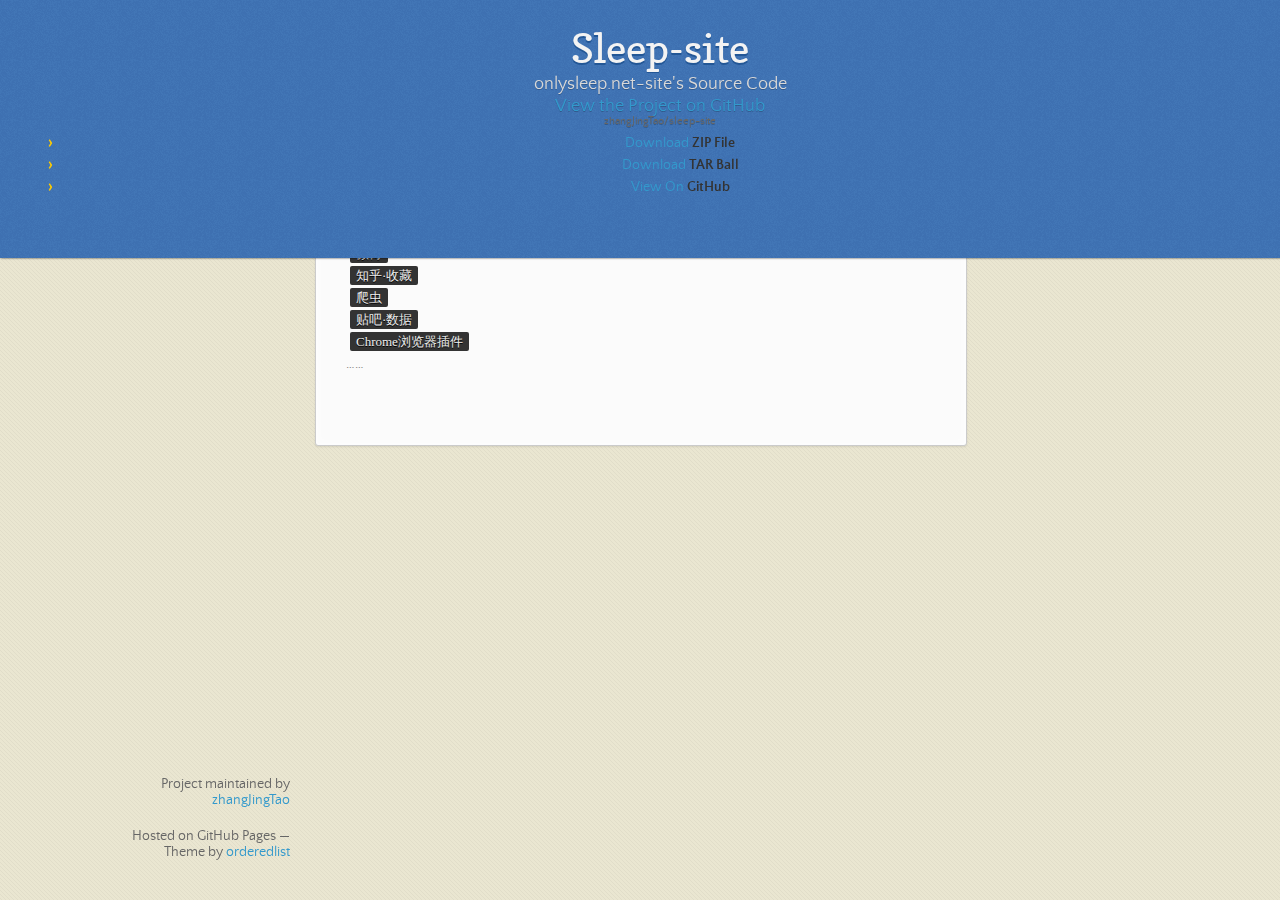
<file: index.html>
<!doctype html>
<html>
  <head>
    <meta charset="utf-8">
    <meta http-equiv="X-UA-Compatible" content="chrome=1">
    <title>Sleep-site by zhangJingTao</title>

    <link rel="stylesheet" href="stylesheets/styles.css">
    <link rel="stylesheet" href="stylesheets/github-dark.css">
    <script src="javascripts/scale.fix.js"></script>
    <meta name="viewport" content="width=device-width, initial-scale=1, user-scalable=no">

    <!--[if lt IE 9]>
    <script src="//html5shiv.googlecode.com/svn/trunk/html5.js"></script>
    <![endif]-->
  </head>
  <body>
    <div class="wrapper">
      <header>
        <h1>Sleep-site</h1>
        <p>onlysleep.net-site&#39;s Source Code</p>
        <p class="view"><a href="https://github.com/zhangJingTao/sleep-site">View the Project on GitHub <small>zhangJingTao/sleep-site</small></a></p>
        <ul>
          <li><a href="https://github.com/zhangJingTao/sleep-site/zipball/master">Download <strong>ZIP File</strong></a></li>
          <li><a href="https://github.com/zhangJingTao/sleep-site/tarball/master">Download <strong>TAR Ball</strong></a></li>
          <li><a href="https://github.com/zhangJingTao/sleep-site">View On <strong>GitHub</strong></a></li>
        </ul>
      </header>
      <section>
        <p><a href="http://onlysleep.net" target="_blank">OnlySleep.net网站</a>的源码，功能包括以下：<br>
<code>微博</code><br><code>知乎·收藏</code><br><code>爬虫</code><br><code>贴吧·数据</code><br><code>Chrome浏览器插件</code><br>
……</p>
      </section>
    </div>
    <footer>
      <p>Project maintained by <a href="https://github.com/zhangJingTao">zhangJingTao</a></p>
      <p>Hosted on GitHub Pages &mdash; Theme by <a href="https://github.com/orderedlist">orderedlist</a></p>
    </footer>
    <!--[if !IE]><script>fixScale(document);</script><![endif]-->
    
  </body>
</html>
</file>
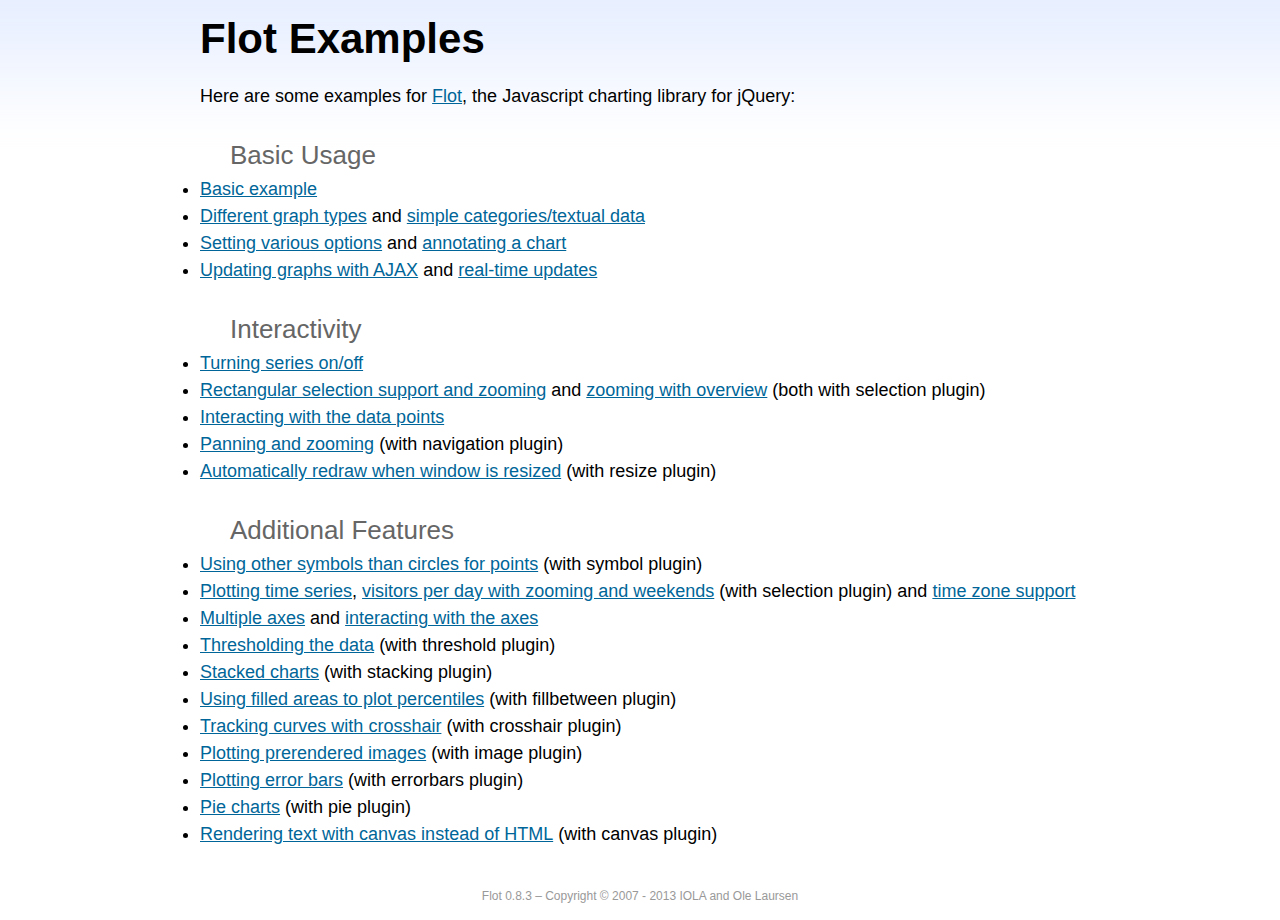
<file: web-app/admin/bower_components/flot/examples/index.html>
<!DOCTYPE html PUBLIC "-//W3C//DTD HTML 4.01//EN" "http://www.w3.org/TR/html4/strict.dtd">
<html>
<head>
	<meta http-equiv="Content-Type" content="text/html; charset=utf-8">
	<title>Flot Examples</title>
	<link href="examples.css" rel="stylesheet" type="text/css">
	<style>

	h3 {
		margin-top: 30px;
		margin-bottom: 5px;
	}

	</style>
	<script language="javascript" type="text/javascript" src="../jquery.js"></script>
	<script language="javascript" type="text/javascript" src="../jquery.flot.js"></script>
	<script type="text/javascript">

	$(function() {

		// Add the Flot version string to the footer

		$("#footer").prepend("Flot " + $.plot.version + " &ndash; ");
	});

	</script>
</head>
<body>

	<div id="header">
		<h2>Flot Examples</h2>
	</div>

	<div id="content">

		<p>Here are some examples for <a href="http://www.flotcharts.org">Flot</a>, the Javascript charting library for jQuery:</p>

		<h3>Basic Usage</h3>

		<ul>
			<li><a href="basic-usage/index.html">Basic example</a></li>
			<li><a href="series-types/index.html">Different graph types</a> and <a href="categories/index.html">simple categories/textual data</a></li>
			<li><a href="basic-options/index.html">Setting various options</a> and <a href="annotating/index.html">annotating a chart</a></li>
			<li><a href="ajax/index.html">Updating graphs with AJAX</a> and <a href="realtime/index.html">real-time updates</a></li>
		</ul>

		<h3>Interactivity</h3>

		<ul>
			<li><a href="series-toggle/index.html">Turning series on/off</a></li>
			<li><a href="selection/index.html">Rectangular selection support and zooming</a> and <a href="zooming/index.html">zooming with overview</a> (both with selection plugin)</li>
			<li><a href="interacting/index.html">Interacting with the data points</a></li>
			<li><a href="navigate/index.html">Panning and zooming</a> (with navigation plugin)</li>
			<li><a href="resize/index.html">Automatically redraw when window is resized</a> (with resize plugin)</li>
		</ul>

		<h3>Additional Features</h3>

		<ul>
			<li><a href="symbols/index.html">Using other symbols than circles for points</a> (with symbol plugin)</li>
			<li><a href="axes-time/index.html">Plotting time series</a>, <a href="visitors/index.html">visitors per day with zooming and weekends</a> (with selection plugin) and <a href="axes-time-zones/index.html">time zone support</a></li>
			<li><a href="axes-multiple/index.html">Multiple axes</a> and <a href="axes-interacting/index.html">interacting with the axes</a></li>
			<li><a href="threshold/index.html">Thresholding the data</a> (with threshold plugin)</li>
			<li><a href="stacking/index.html">Stacked charts</a> (with stacking plugin)</li>
			<li><a href="percentiles/index.html">Using filled areas to plot percentiles</a> (with fillbetween plugin)</li>
			<li><a href="tracking/index.html">Tracking curves with crosshair</a> (with crosshair plugin)</li>
			<li><a href="image/index.html">Plotting prerendered images</a> (with image plugin)</li>
			<li><a href="series-errorbars/index.html">Plotting error bars</a> (with errorbars plugin)</li>
			<li><a href="series-pie/index.html">Pie charts</a> (with pie plugin)</li>
			<li><a href="canvas/index.html">Rendering text with canvas instead of HTML</a> (with canvas plugin)</li>
		</ul>

	</div>

	<div id="footer">
		Copyright &copy; 2007 - 2013 IOLA and Ole Laursen
	</div>

</body>
</html>
</file>
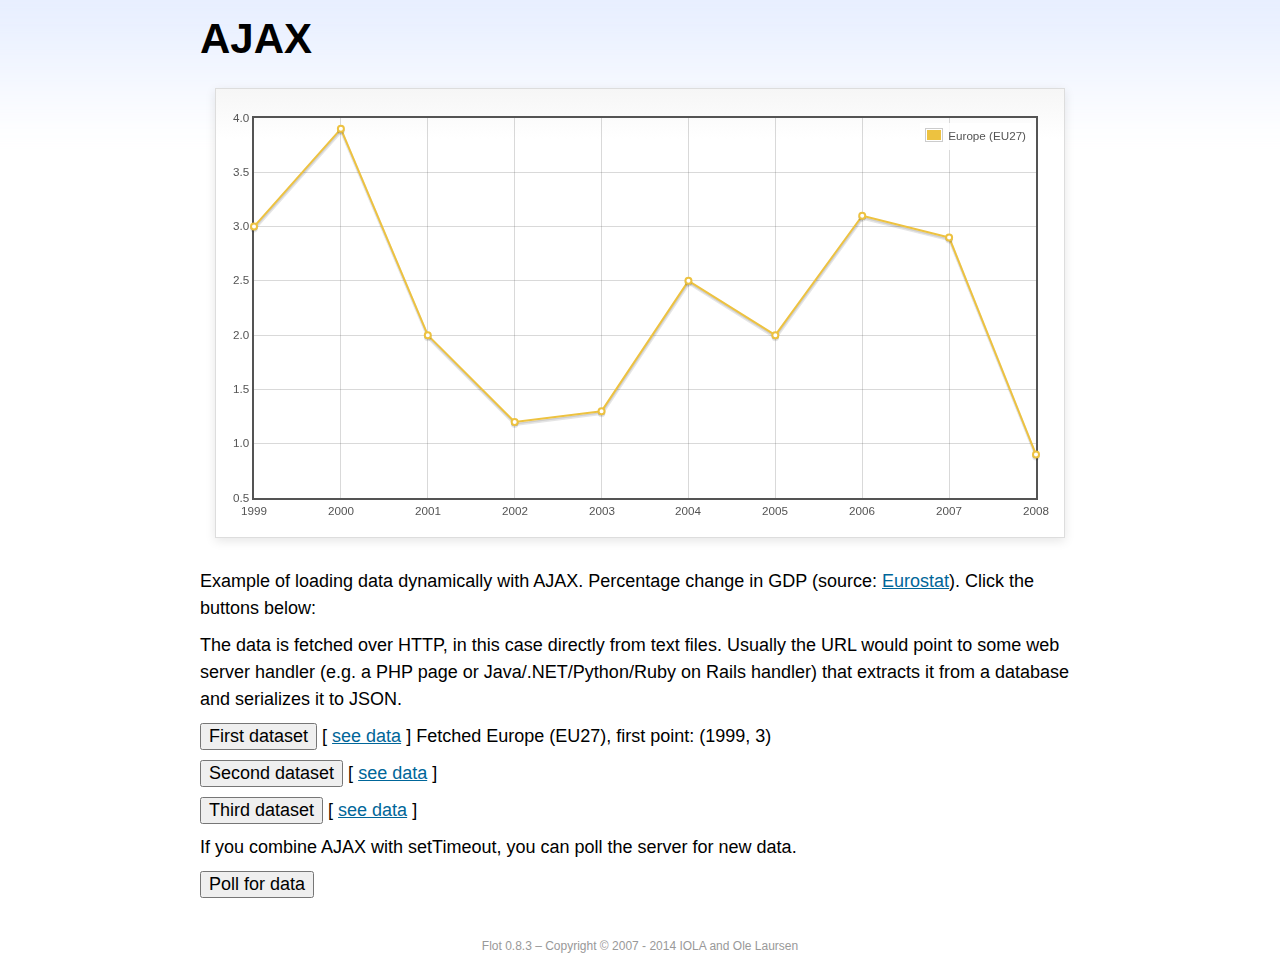
<file: web-app/admin/bower_components/flot/examples/ajax/index.html>
<!DOCTYPE html PUBLIC "-//W3C//DTD HTML 4.01//EN" "http://www.w3.org/TR/html4/strict.dtd">
<html>
<head>
	<meta http-equiv="Content-Type" content="text/html; charset=utf-8">
	<title>Flot Examples: AJAX</title>
	<link href="../examples.css" rel="stylesheet" type="text/css">
	<!--[if lte IE 8]><script language="javascript" type="text/javascript" src="../../excanvas.min.js"></script><![endif]-->
	<script language="javascript" type="text/javascript" src="../../jquery.js"></script>
	<script language="javascript" type="text/javascript" src="../../jquery.flot.js"></script>
	<script type="text/javascript">

	$(function() {

		var options = {
			lines: {
				show: true
			},
			points: {
				show: true
			},
			xaxis: {
				tickDecimals: 0,
				tickSize: 1
			}
		};

		var data = [];

		$.plot("#placeholder", data, options);

		// Fetch one series, adding to what we already have

		var alreadyFetched = {};

		$("button.fetchSeries").click(function () {

			var button = $(this);

			// Find the URL in the link right next to us, then fetch the data

			var dataurl = button.siblings("a").attr("href");

			function onDataReceived(series) {

				// Extract the first coordinate pair; jQuery has parsed it, so
				// the data is now just an ordinary JavaScript object

				var firstcoordinate = "(" + series.data[0][0] + ", " + series.data[0][1] + ")";
				button.siblings("span").text("Fetched " + series.label + ", first point: " + firstcoordinate);

				// Push the new data onto our existing data array

				if (!alreadyFetched[series.label]) {
					alreadyFetched[series.label] = true;
					data.push(series);
				}

				$.plot("#placeholder", data, options);
			}

			$.ajax({
				url: dataurl,
				type: "GET",
				dataType: "json",
				success: onDataReceived
			});
		});

		// Initiate a recurring data update

		$("button.dataUpdate").click(function () {

			data = [];
			alreadyFetched = {};

			$.plot("#placeholder", data, options);

			var iteration = 0;

			function fetchData() {

				++iteration;

				function onDataReceived(series) {

					// Load all the data in one pass; if we only got partial
					// data we could merge it with what we already have.

					data = [ series ];
					$.plot("#placeholder", data, options);
				}

				// Normally we call the same URL - a script connected to a
				// database - but in this case we only have static example
				// files, so we need to modify the URL.

				$.ajax({
					url: "data-eu-gdp-growth-" + iteration + ".json",
					type: "GET",
					dataType: "json",
					success: onDataReceived
				});

				if (iteration < 5) {
					setTimeout(fetchData, 1000);
				} else {
					data = [];
					alreadyFetched = {};
				}
			}

			setTimeout(fetchData, 1000);
		});

		// Load the first series by default, so we don't have an empty plot

		$("button.fetchSeries:first").click();

		// Add the Flot version string to the footer

		$("#footer").prepend("Flot " + $.plot.version + " &ndash; ");
	});

	</script>
</head>
<body>

	<div id="header">
		<h2>AJAX</h2>
	</div>

	<div id="content">

		<div class="demo-container">
			<div id="placeholder" class="demo-placeholder"></div>
		</div>

		<p>Example of loading data dynamically with AJAX. Percentage change in GDP (source: <a href="http://epp.eurostat.ec.europa.eu/tgm/table.do?tab=table&init=1&plugin=1&language=en&pcode=tsieb020">Eurostat</a>). Click the buttons below:</p>

		<p>The data is fetched over HTTP, in this case directly from text files. Usually the URL would point to some web server handler (e.g. a PHP page or Java/.NET/Python/Ruby on Rails handler) that extracts it from a database and serializes it to JSON.</p>

		<p>
			<button class="fetchSeries">First dataset</button>
			[ <a href="data-eu-gdp-growth.json">see data</a> ]
			<span></span>
		</p>

		<p>
			<button class="fetchSeries">Second dataset</button>
			[ <a href="data-japan-gdp-growth.json">see data</a> ]
			<span></span>
		</p>

		<p>
			<button class="fetchSeries">Third dataset</button>
			[ <a href="data-usa-gdp-growth.json">see data</a> ]
			<span></span>
		</p>

		<p>If you combine AJAX with setTimeout, you can poll the server for new data.</p>

		<p>
			<button class="dataUpdate">Poll for data</button>
		</p>

	</div>

	<div id="footer">
		Copyright &copy; 2007 - 2014 IOLA and Ole Laursen
	</div>

</body>
</html>
</file>
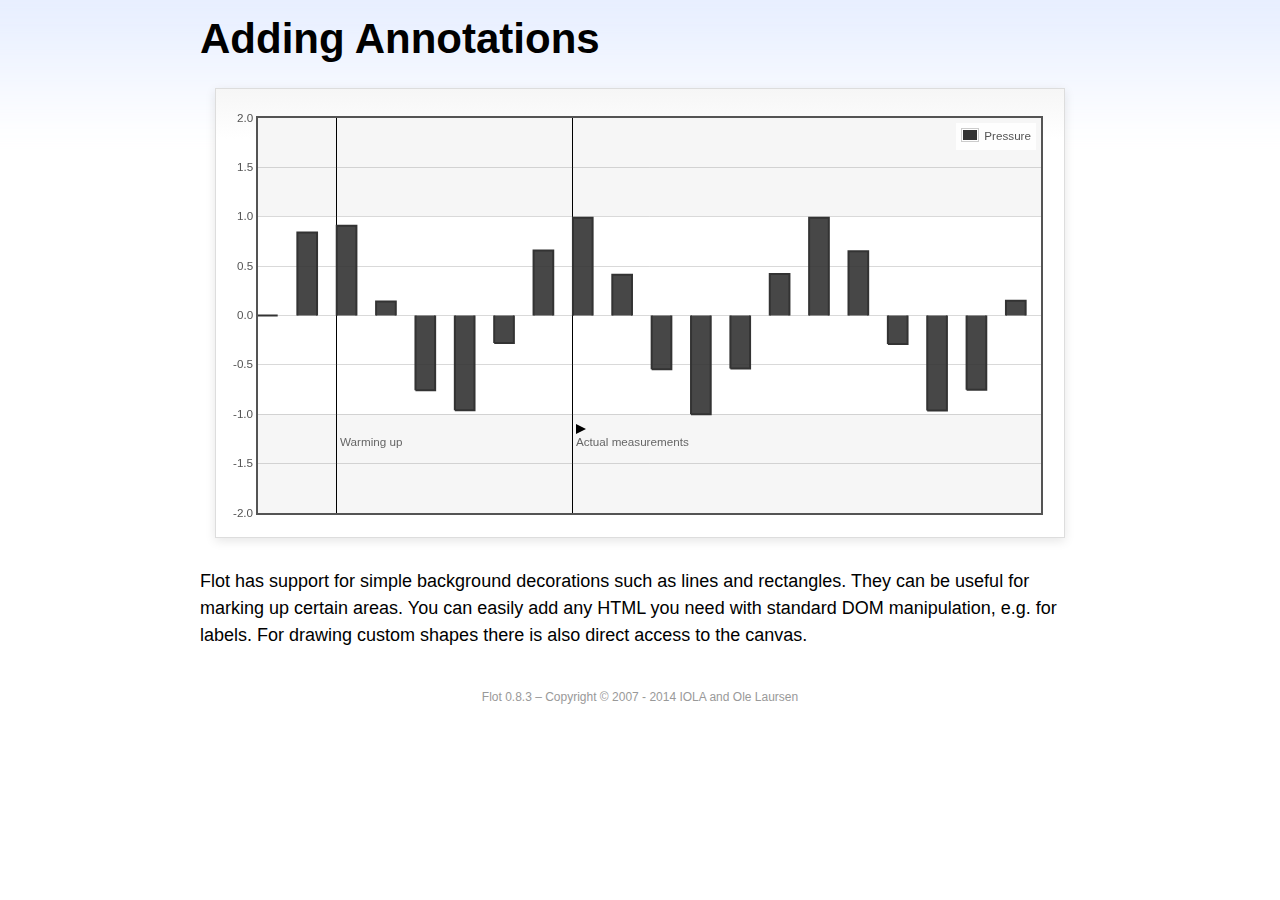
<file: web-app/admin/bower_components/flot/examples/annotating/index.html>
<!DOCTYPE html PUBLIC "-//W3C//DTD HTML 4.01//EN" "http://www.w3.org/TR/html4/strict.dtd">
<html>
<head>
	<meta http-equiv="Content-Type" content="text/html; charset=utf-8">
	<title>Flot Examples: Adding Annotations</title>
	<link href="../examples.css" rel="stylesheet" type="text/css">
	<!--[if lte IE 8]><script language="javascript" type="text/javascript" src="../../excanvas.min.js"></script><![endif]-->
	<script language="javascript" type="text/javascript" src="../../jquery.js"></script>
	<script language="javascript" type="text/javascript" src="../../jquery.flot.js"></script>
	<script type="text/javascript">

	$(function() {

		var d1 = [];
		for (var i = 0; i < 20; ++i) {
			d1.push([i, Math.sin(i)]);
		}

		var data = [{ data: d1, label: "Pressure", color: "#333" }];

		var markings = [
			{ color: "#f6f6f6", yaxis: { from: 1 } },
			{ color: "#f6f6f6", yaxis: { to: -1 } },
			{ color: "#000", lineWidth: 1, xaxis: { from: 2, to: 2 } },
			{ color: "#000", lineWidth: 1, xaxis: { from: 8, to: 8 } }
		];

		var placeholder = $("#placeholder");

		var plot = $.plot(placeholder, data, {
			bars: { show: true, barWidth: 0.5, fill: 0.9 },
			xaxis: { ticks: [], autoscaleMargin: 0.02 },
			yaxis: { min: -2, max: 2 },
			grid: { markings: markings }
		});

		var o = plot.pointOffset({ x: 2, y: -1.2});

		// Append it to the placeholder that Flot already uses for positioning

		placeholder.append("<div style='position:absolute;left:" + (o.left + 4) + "px;top:" + o.top + "px;color:#666;font-size:smaller'>Warming up</div>");

		o = plot.pointOffset({ x: 8, y: -1.2});
		placeholder.append("<div style='position:absolute;left:" + (o.left + 4) + "px;top:" + o.top + "px;color:#666;font-size:smaller'>Actual measurements</div>");

		// Draw a little arrow on top of the last label to demonstrate canvas
		// drawing

		var ctx = plot.getCanvas().getContext("2d");
		ctx.beginPath();
		o.left += 4;
		ctx.moveTo(o.left, o.top);
		ctx.lineTo(o.left, o.top - 10);
		ctx.lineTo(o.left + 10, o.top - 5);
		ctx.lineTo(o.left, o.top);
		ctx.fillStyle = "#000";
		ctx.fill();

		// Add the Flot version string to the footer

		$("#footer").prepend("Flot " + $.plot.version + " &ndash; ");
	});

	</script>
</head>
<body>

	<div id="header">
		<h2>Adding Annotations</h2>
	</div>

	<div id="content">

		<div class="demo-container">
			<div id="placeholder" class="demo-placeholder"></div>
		</div>

		<p>Flot has support for simple background decorations such as lines and rectangles. They can be useful for marking up certain areas. You can easily add any HTML you need with standard DOM manipulation, e.g. for labels. For drawing custom shapes there is also direct access to the canvas.</p>

	</div>

	<div id="footer">
		Copyright &copy; 2007 - 2014 IOLA and Ole Laursen
	</div>

</body>
</html>
</file>
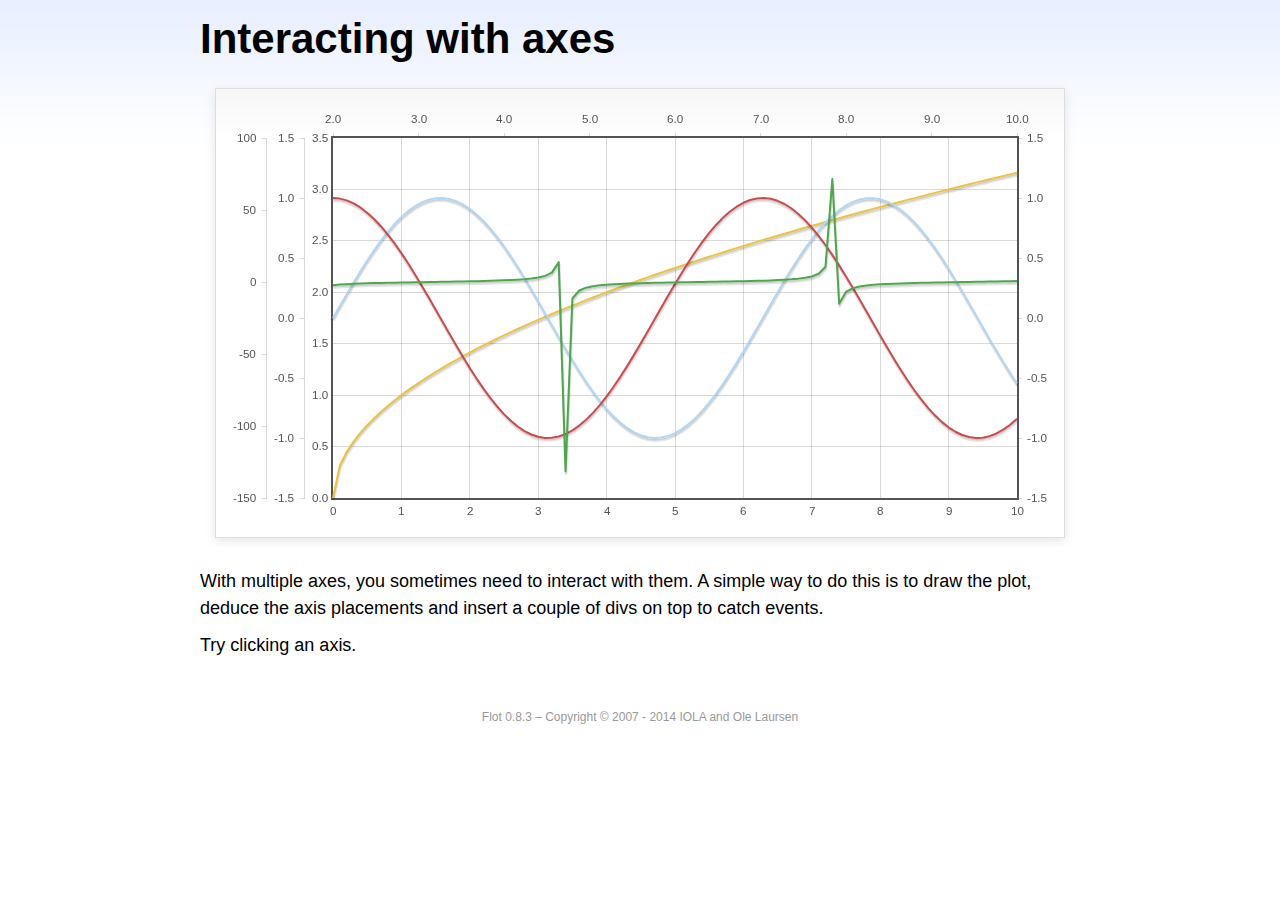
<file: web-app/admin/bower_components/flot/examples/axes-interacting/index.html>
<!DOCTYPE html PUBLIC "-//W3C//DTD HTML 4.01//EN" "http://www.w3.org/TR/html4/strict.dtd">
<html>
<head>
	<meta http-equiv="Content-Type" content="text/html; charset=utf-8">
	<title>Flot Examples: Interacting with axes</title>
	<link href="../examples.css" rel="stylesheet" type="text/css">
	<!--[if lte IE 8]><script language="javascript" type="text/javascript" src="../../excanvas.min.js"></script><![endif]-->
	<script language="javascript" type="text/javascript" src="../../jquery.js"></script>
	<script language="javascript" type="text/javascript" src="../../jquery.flot.js"></script>
	<script type="text/javascript">

	$(function() {

		function generate(start, end, fn) {
			var res = [];
			for (var i = 0; i <= 100; ++i) {
				var x = start + i / 100 * (end - start);
				res.push([x, fn(x)]);
			}
			return res;
		}

		var data = [
			{ data: generate(0, 10, function (x) { return Math.sqrt(x);}), xaxis: 1, yaxis:1 },
			{ data: generate(0, 10, function (x) { return Math.sin(x);}), xaxis: 1, yaxis:2 },
			{ data: generate(0, 10, function (x) { return Math.cos(x);}), xaxis: 1, yaxis:3 },
			{ data: generate(2, 10, function (x) { return Math.tan(x);}), xaxis: 2, yaxis: 4 }
		];

		var plot = $.plot("#placeholder", data, {
			xaxes: [
				{ position: 'bottom' },
				{ position: 'top'}
			],
			yaxes: [
				{ position: 'left' },
				{ position: 'left' },
				{ position: 'right' },
				{ position: 'left' }
			]
		});

		// Create a div for each axis

		$.each(plot.getAxes(), function (i, axis) {
			if (!axis.show)
				return;

			var box = axis.box;

			$("<div class='axisTarget' style='position:absolute; left:" + box.left + "px; top:" + box.top + "px; width:" + box.width +  "px; height:" + box.height + "px'></div>")
				.data("axis.direction", axis.direction)
				.data("axis.n", axis.n)
				.css({ backgroundColor: "#f00", opacity: 0, cursor: "pointer" })
				.appendTo(plot.getPlaceholder())
				.hover(
					function () { $(this).css({ opacity: 0.10 }) },
					function () { $(this).css({ opacity: 0 }) }
				)
				.click(function () {
					$("#click").text("You clicked the " + axis.direction + axis.n + "axis!")
				});
		});

		// Add the Flot version string to the footer

		$("#footer").prepend("Flot " + $.plot.version + " &ndash; ");
	});

	</script>
</head>
<body>

	<div id="header">
		<h2>Interacting with axes</h2>
	</div>

	<div id="content">

		<div class="demo-container">
			<div id="placeholder" class="demo-placeholder"></div>
		</div>

		<p>With multiple axes, you sometimes need to interact with them. A simple way to do this is to draw the plot, deduce the axis placements and insert a couple of divs on top to catch events.</p>

		<p>Try clicking an axis.</p>

		<p id="click"></p>

	</div>

	<div id="footer">
		Copyright &copy; 2007 - 2014 IOLA and Ole Laursen
	</div>

</body>
</html>
</file>
<file: stylesheets/styles.css>
/*
Leap Day for GitHub Pages
by Matt Graham
*/
@font-face {
  font-family: 'Quattrocento Sans';
  src: url("../fonts/quattrocentosans-bold-webfont.eot");
  src: url("../fonts/quattrocentosans-bold-webfont.eot?#iefix") format("embedded-opentype"), url("../fonts/quattrocentosans-bold-webfont.woff") format("woff"), url("../fonts/quattrocentosans-bold-webfont.ttf") format("truetype"), url("../fonts/quattrocentosans-bold-webfont.svg#QuattrocentoSansBold") format("svg");
  font-weight: bold;
  font-style: normal;
}

@font-face {
  font-family: 'Quattrocento Sans';
  src: url("../fonts/quattrocentosans-bolditalic-webfont.eot");
  src: url("../fonts/quattrocentosans-bolditalic-webfont.eot?#iefix") format("embedded-opentype"), url("../fonts/quattrocentosans-bolditalic-webfont.woff") format("woff"), url("../fonts/quattrocentosans-bolditalic-webfont.ttf") format("truetype"), url("../fonts/quattrocentosans-bolditalic-webfont.svg#QuattrocentoSansBoldItalic") format("svg");
  font-weight: bold;
  font-style: italic;
}

@font-face {
  font-family: 'Quattrocento Sans';
  src: url("../fonts/quattrocentosans-italic-webfont.eot");
  src: url("../fonts/quattrocentosans-italic-webfont.eot?#iefix") format("embedded-opentype"), url("../fonts/quattrocentosans-italic-webfont.woff") format("woff"), url("../fonts/quattrocentosans-italic-webfont.ttf") format("truetype"), url("../fonts/quattrocentosans-italic-webfont.svg#QuattrocentoSansItalic") format("svg");
  font-weight: normal;
  font-style: italic;
}

@font-face {
  font-family: 'Quattrocento Sans';
  src: url("../fonts/quattrocentosans-regular-webfont.eot");
  src: url("../fonts/quattrocentosans-regular-webfont.eot?#iefix") format("embedded-opentype"), url("../fonts/quattrocentosans-regular-webfont.woff") format("woff"), url("../fonts/quattrocentosans-regular-webfont.ttf") format("truetype"), url("../fonts/quattrocentosans-regular-webfont.svg#QuattrocentoSansRegular") format("svg");
  font-weight: normal;
  font-style: normal;
}

@font-face {
  font-family: 'Copse';
  src: url("../fonts/copse-regular-webfont.eot");
  src: url("../fonts/copse-regular-webfont.eot?#iefix") format("embedded-opentype"), url("../fonts/copse-regular-webfont.woff") format("woff"), url("../fonts/copse-regular-webfont.ttf") format("truetype"), url("../fonts/copse-regular-webfont.svg#CopseRegular") format("svg");
  font-weight: normal;
  font-style: normal;
}

/* normalize.css 2012-02-07T12:37 UTC - https://github.com/necolas/normalize.css */
/* =============================================================================
   HTML5 display definitions
   ========================================================================== */
/*
 * Corrects block display not defined in IE6/7/8/9 & FF3
 */
article,
aside,
details,
figcaption,
figure,
footer,
header,
hgroup,
nav,
section,
summary {
  display: block;
}

/*
 * Corrects inline-block display not defined in IE6/7/8/9 & FF3
 */
audio,
canvas,
video {
  display: inline-block;
  *display: inline;
  *zoom: 1;
}

/*
 * Prevents modern browsers from displaying 'audio' without controls
 */
audio:not([controls]) {
  display: none;
}

/*
 * Addresses styling for 'hidden' attribute not present in IE7/8/9, FF3, S4
 * Known issue: no IE6 support
 */
[hidden] {
  display: none;
}

/* =============================================================================
   Base
   ========================================================================== */
/*
 * 1. Corrects text resizing oddly in IE6/7 when body font-size is set using em units
 *    http://clagnut.com/blog/348/#c790
 * 2. Prevents iOS text size adjust after orientation change, without disabling user zoom
 *    www.456bereastreet.com/archive/201012/controlling_text_size_in_safari_for_ios_without_disabling_user_zoom/
 */
html {
  font-size: 100%;
  /* 1 */
  -webkit-text-size-adjust: 100%;
  /* 2 */
  -ms-text-size-adjust: 100%;
  /* 2 */
}

/*
 * Addresses font-family inconsistency between 'textarea' and other form elements.
 */
html,
button,
input,
select,
textarea {
  font-family: sans-serif;
}

/*
 * Addresses margins handled incorrectly in IE6/7
 */
body {
  margin: 0;
}

/* =============================================================================
   Links
   ========================================================================== */
/*
 * Addresses outline displayed oddly in Chrome
 */
a:focus {
  outline: thin dotted;
}

/*
 * Improves readability when focused and also mouse hovered in all browsers
 * people.opera.com/patrickl/experiments/keyboard/test
 */
a:hover,
a:active {
  outline: 0;
}

/* =============================================================================
   Typography
   ========================================================================== */
/*
 * Addresses font sizes and margins set differently in IE6/7
 * Addresses font sizes within 'section' and 'article' in FF4+, Chrome, S5
 */
h1 {
  font-size: 2em;
  margin: 0.67em 0;
}

h2 {
  font-size: 1.5em;
  margin: 0.83em 0;
}

h3 {
  font-size: 1.17em;
  margin: 1em 0;
}

h4 {
  font-size: 1em;
  margin: 1.33em 0;
}

h5 {
  font-size: 0.83em;
  margin: 1.67em 0;
}

h6 {
  font-size: 0.75em;
  margin: 2.33em 0;
}

/*
 * Addresses styling not present in IE7/8/9, S5, Chrome
 */
abbr[title] {
  border-bottom: 1px dotted;
}

/*
 * Addresses style set to 'bolder' in FF3+, S4/5, Chrome
*/
b,
strong {
  font-weight: bold;
}

blockquote {
  margin: 1em 40px;
}

/*
 * Addresses styling not present in S5, Chrome
 */
dfn {
  font-style: italic;
}

/*
 * Addresses styling not present in IE6/7/8/9
 */
mark {
  background: #ff0;
  color: #000;
}

/*
 * Addresses margins set differently in IE6/7
 */
p,
pre {
  margin: 1em 0;
}

/*
 * Corrects font family set oddly in IE6, S4/5, Chrome
 * en.wikipedia.org/wiki/User:Davidgothberg/Test59
 */
pre,
code,
kbd,
samp {
  font-family: monospace, serif;
  _font-family: 'courier new', monospace;
  font-size: 1em;
}

/*
 * 1. Addresses CSS quotes not supported in IE6/7
 * 2. Addresses quote property not supported in S4
 */
/* 1 */
q {
  quotes: none;
}

/* 2 */
q:before,
q:after {
  content: '';
  content: none;
}

small {
  font-size: 75%;
}

/*
 * Prevents sub and sup affecting line-height in all browsers
 * gist.github.com/413930
 */
sub,
sup {
  font-size: 75%;
  line-height: 0;
  position: relative;
  vertical-align: baseline;
}

sup {
  top: -0.5em;
}

sub {
  bottom: -0.25em;
}

/* =============================================================================
   Lists
   ========================================================================== */
/*
 * Addresses margins set differently in IE6/7
 */
dl,
menu,
ol,
ul {
  margin: 1em 0;
}

dd {
  margin: 0 0 0 40px;
}

/*
 * Addresses paddings set differently in IE6/7
 */
menu,
ol,
ul {
  padding: 0 0 0 40px;
}

/*
 * Corrects list images handled incorrectly in IE7
 */
nav ul,
nav ol {
  list-style: none;
  list-style-image: none;
}

/* =============================================================================
   Embedded content
   ========================================================================== */
/*
 * 1. Removes border when inside 'a' element in IE6/7/8/9, FF3
 * 2. Improves image quality when scaled in IE7
 *    code.flickr.com/blog/2008/11/12/on-ui-quality-the-little-things-client-side-image-resizing/
 */
img {
  border: 0;
  /* 1 */
  -ms-interpolation-mode: bicubic;
  /* 2 */
}

/*
 * Corrects overflow displayed oddly in IE9
 */
svg:not(:root) {
  overflow: hidden;
}

/* =============================================================================
   Figures
   ========================================================================== */
/*
 * Addresses margin not present in IE6/7/8/9, S5, O11
 */
figure {
  margin: 0;
}

/* =============================================================================
   Forms
   ========================================================================== */
/*
 * Corrects margin displayed oddly in IE6/7
 */
form {
  margin: 0;
}

/*
 * Define consistent border, margin, and padding
 */
fieldset {
  border: 1px solid #c0c0c0;
  margin: 0 2px;
  padding: 0.35em 0.625em 0.75em;
}

/*
 * 1. Corrects color not being inherited in IE6/7/8/9
 * 2. Corrects text not wrapping in FF3 
 * 3. Corrects alignment displayed oddly in IE6/7
 */
legend {
  border: 0;
  /* 1 */
  padding: 0;
  white-space: normal;
  /* 2 */
  *margin-left: -7px;
  /* 3 */
}

/*
 * 1. Corrects font size not being inherited in all browsers
 * 2. Addresses margins set differently in IE6/7, FF3+, S5, Chrome
 * 3. Improves appearance and consistency in all browsers
 */
button,
input,
select,
textarea {
  font-size: 100%;
  /* 1 */
  margin: 0;
  /* 2 */
  vertical-align: baseline;
  /* 3 */
  *vertical-align: middle;
  /* 3 */
}

/*
 * Addresses FF3/4 setting line-height on 'input' using !important in the UA stylesheet
 */
button,
input {
  line-height: normal;
  /* 1 */
}

/*
 * 1. Improves usability and consistency of cursor style between image-type 'input' and others
 * 2. Corrects inability to style clickable 'input' types in iOS
 * 3. Removes inner spacing in IE7 without affecting normal text inputs
 *    Known issue: inner spacing remains in IE6
 */
button,
input[type="button"],
input[type="reset"],
input[type="submit"] {
  cursor: pointer;
  /* 1 */
  -webkit-appearance: button;
  /* 2 */
  *overflow: visible;
  /* 3 */
}

/*
 * Re-set default cursor for disabled elements
 */
button[disabled],
input[disabled] {
  cursor: default;
}

/*
 * 1. Addresses box sizing set to content-box in IE8/9
 * 2. Removes excess padding in IE8/9
 * 3. Removes excess padding in IE7
      Known issue: excess padding remains in IE6
 */
input[type="checkbox"],
input[type="radio"] {
  box-sizing: border-box;
  /* 1 */
  padding: 0;
  /* 2 */
  *height: 13px;
  /* 3 */
  *width: 13px;
  /* 3 */
}

/*
 * 1. Addresses appearance set to searchfield in S5, Chrome
 * 2. Addresses box-sizing set to border-box in S5, Chrome (include -moz to future-proof)
 */
input[type="search"] {
  -webkit-appearance: textfield;
  /* 1 */
  -moz-box-sizing: content-box;
  -webkit-box-sizing: content-box;
  /* 2 */
  box-sizing: content-box;
}

/*
 * Removes inner padding and search cancel button in S5, Chrome on OS X
 */
input[type="search"]::-webkit-search-decoration,
input[type="search"]::-webkit-search-cancel-button {
  -webkit-appearance: none;
}

/*
 * Removes inner padding and border in FF3+
 * www.sitepen.com/blog/2008/05/14/the-devils-in-the-details-fixing-dojos-toolbar-buttons/
 */
button::-moz-focus-inner,
input::-moz-focus-inner {
  border: 0;
  padding: 0;
}

/*
 * 1. Removes default vertical scrollbar in IE6/7/8/9
 * 2. Improves readability and alignment in all browsers
 */
textarea {
  overflow: auto;
  /* 1 */
  vertical-align: top;
  /* 2 */
}

/* =============================================================================
   Tables
   ========================================================================== */
/*
 * Remove most spacing between table cells
 */
table {
  border-collapse: collapse;
  border-spacing: 0;
}

body {
  font: 14px/22px "Quattrocento Sans", "Helvetica Neue", Helvetica, Arial, sans-serif;
  color: #666;
  font-weight: 300;
  margin: 0px;
  padding: 0px 0 20px 0px;
  background: url(../images/body-background.png) #eae6d1;
}

h1, h2, h3, h4, h5, h6 {
  color: #333;
  margin: 0 0 10px;
}

p, ul, ol, table, pre, dl {
  margin: 0 0 20px;
}

h1, h2, h3 {
  line-height: 1.1;
}

h1 {
  font-size: 28px;
}

h2 {
  font-size: 24px;
  color: #393939;
}

h3, h4, h5, h6 {
  color: #666666;
}

h3 {
  font-size: 18px;
  line-height: 24px;
}

a {
  color: #3399cc;
  font-weight: 400;
  text-decoration: none;
}

a small {
  font-size: 11px;
  color: #666;
  margin-top: -0.6em;
  display: block;
}

ul {
  list-style-image: url("../images/bullet.png");
}

strong {
  font-weight: bold;
  color: #333;
}

.wrapper {
  width: 650px;
  margin: 0 auto;
  position: relative;
}

section img {
  max-width: 100%;
}

blockquote {
  border-left: 1px solid #ffcc00;
  margin: 0;
  padding: 0 0 0 20px;
  font-style: italic;
}

code {
  font-family: "Lucida Sans", Monaco, Bitstream Vera Sans Mono, Lucida Console, Terminal;
  font-size: 13px;
  color: #efefef;
  text-shadow: 0px 1px 0px #000;
  margin: 0 4px;
  padding: 2px 6px;
  background: #333;
  -moz-border-radius: 2px;
  -webkit-border-radius: 2px;
  -o-border-radius: 2px;
  -ms-border-radius: 2px;
  -khtml-border-radius: 2px;
  border-radius: 2px;
}

pre {
  padding: 8px 15px;
  background: #333333;
  -moz-border-radius: 3px;
  -webkit-border-radius: 3px;
  -o-border-radius: 3px;
  -ms-border-radius: 3px;
  -khtml-border-radius: 3px;
  border-radius: 3px;
  border: 1px solid #c7c7c7;
  overflow: auto;
  overflow-y: hidden;
}
pre code {
  margin: 0px;
  padding: 0px;
}

table {
  width: 100%;
  border-collapse: collapse;
}

th {
  text-align: left;
  padding: 5px 10px;
  border-bottom: 1px solid #e5e5e5;
  color: #444;
}

td {
  text-align: left;
  padding: 5px 10px;
  border-bottom: 1px solid #e5e5e5;
  border-right: 1px solid #ffcc00;
}
td:first-child {
  border-left: 1px solid #ffcc00;
}

hr {
  border: 0;
  outline: none;
  height: 11px;
  background: transparent url("../images/hr.gif") center center repeat-x;
  margin: 0 0 20px;
}

dt {
  color: #444;
  font-weight: 700;
}

header {
  padding: 25px 20px 40px 20px;
  margin: 0;
  position: fixed;
  top: 0;
  left: 0;
  right: 0;
  width: 100%;
  text-align: center;
  background: url(../images/background.png) #4276b6;
  -moz-box-shadow: 1px 0px 2px rgba(0, 0, 0, 0.75);
  -webkit-box-shadow: 1px 0px 2px rgba(0, 0, 0, 0.75);
  -o-box-shadow: 1px 0px 2px rgba(0, 0, 0, 0.75);
  box-shadow: 1px 0px 2px rgba(0, 0, 0, 0.75);
  z-index: 99;
  -webkit-font-smoothing: antialiased;
  min-height: 76px;
}
header h1 {
  font: 40px/48px "Copse", "Helvetica Neue", Helvetica, Arial, sans-serif;
  color: #f3f3f3;
  text-shadow: 0px 2px 0px #235796;
  margin: 0px;
  white-space: nowrap;
  overflow: hidden;
  text-overflow: ellipsis;
  -o-text-overflow: ellipsis;
  -ms-text-overflow: ellipsis;
}
header p {
  color: #d8d8d8;
  text-shadow: rgba(0, 0, 0, 0.2) 0 1px 0;
  font-size: 18px;
  margin: 0px;
}

#banner {
  z-index: 100;
  left: 0;
  right: 50%;
  height: 50px;
  margin-right: -382px;
  position: fixed;
  top: 115px;
  background: #ffcc00;
  border: 1px solid #f0b500;
  -moz-box-shadow: 0px 1px 3px rgba(0, 0, 0, 0.25);
  -webkit-box-shadow: 0px 1px 3px rgba(0, 0, 0, 0.25);
  -o-box-shadow: 0px 1px 3px rgba(0, 0, 0, 0.25);
  box-shadow: 0px 1px 3px rgba(0, 0, 0, 0.25);
  -moz-border-radius: 0px 2px 2px 0px;
  -webkit-border-radius: 0px 2px 2px 0px;
  -o-border-radius: 0px 2px 2px 0px;
  -ms-border-radius: 0px 2px 2px 0px;
  -khtml-border-radius: 0px 2px 2px 0px;
  border-radius: 0px 2px 2px 0px;
  padding-right: 10px;
}
#banner .button {
  border: 1px solid #dba500;
  background: -webkit-gradient(linear, 50% 0%, 50% 100%, color-stop(0%, #ffe788), color-stop(100%, #ffce38));
  background: -webkit-linear-gradient(#ffe788, #ffce38);
  background: -moz-linear-gradient(#ffe788, #ffce38);
  background: -o-linear-gradient(#ffe788, #ffce38);
  background: -ms-linear-gradient(#ffe788, #ffce38);
  background: linear-gradient(#ffe788, #ffce38);
  -moz-border-radius: 2px;
  -webkit-border-radius: 2px;
  -o-border-radius: 2px;
  -ms-border-radius: 2px;
  -khtml-border-radius: 2px;
  border-radius: 2px;
  -moz-box-shadow: inset 0px 1px 0px rgba(255, 255, 255, 0.4), 0px 1px 1px rgba(0, 0, 0, 0.1);
  -webkit-box-shadow: inset 0px 1px 0px rgba(255, 255, 255, 0.4), 0px 1px 1px rgba(0, 0, 0, 0.1);
  -o-box-shadow: inset 0px 1px 0px rgba(255, 255, 255, 0.4), 0px 1px 1px rgba(0, 0, 0, 0.1);
  box-shadow: inset 0px 1px 0px rgba(255, 255, 255, 0.4), 0px 1px 1px rgba(0, 0, 0, 0.1);
  background-color: #FFE788;
  margin-left: 5px;
  padding: 10px 12px;
  margin-top: 6px;
  line-height: 14px;
  font-size: 14px;
  color: #333;
  font-weight: bold;
  display: inline-block;
  text-align: center;
}
#banner .button:hover {
  background: -webkit-gradient(linear, 50% 0%, 50% 100%, color-stop(0%, #ffe788), color-stop(100%, #ffe788));
  background: -webkit-linear-gradient(#ffe788, #ffe788);
  background: -moz-linear-gradient(#ffe788, #ffe788);
  background: -o-linear-gradient(#ffe788, #ffe788);
  background: -ms-linear-gradient(#ffe788, #ffe788);
  background: linear-gradient(#ffe788, #ffe788);
  background-color: #ffeca0;
}
#banner .fork {
  position: fixed;
  left: 50%;
  margin-left: -325px;
  padding: 10px 12px;
  margin-top: 6px;
  line-height: 14px;
  font-size: 14px;
  background-color: #FFE788;
}
#banner .downloads {
  float: right;
  margin: 0 45px 0 0;
}
#banner .downloads span {
  float: left;
  line-height: 52px;
  font-size: 90%;
  color: #9d7f0d;
  text-transform: uppercase;
  text-shadow: rgba(255, 255, 255, 0.2) 0 1px 0;
}
#banner ul {
  list-style: none;
  height: 40px;
  padding: 0;
  float: left;
  margin-left: 10px;
}
#banner ul li {
  display: inline;
}
#banner ul li a.button {
  background-color: #FFE788;
}
#banner #logo {
  position: absolute;
  height: 36px;
  width: 36px;
  right: 7px;
  top: 7px;
  display: block;
  background: url(../images/octocat-logo.png);
}

section {
  width: 590px;
  padding: 30px 30px 50px 30px;
  margin: 20px 0;
  margin-top: 190px;
  position: relative;
  background: #fbfbfb;
  -moz-border-radius: 3px;
  -webkit-border-radius: 3px;
  -o-border-radius: 3px;
  -ms-border-radius: 3px;
  -khtml-border-radius: 3px;
  border-radius: 3px;
  border: 1px solid #cbcbcb;
  -moz-box-shadow: 0px 1px 2px rgba(0, 0, 0, 0.09), inset 0px 0px 2px 2px rgba(255, 255, 255, 0.5), inset 0 0 5px 5px rgba(255, 255, 255, 0.4);
  -webkit-box-shadow: 0px 1px 2px rgba(0, 0, 0, 0.09), inset 0px 0px 2px 2px rgba(255, 255, 255, 0.5), inset 0 0 5px 5px rgba(255, 255, 255, 0.4);
  -o-box-shadow: 0px 1px 2px rgba(0, 0, 0, 0.09), inset 0px 0px 2px 2px rgba(255, 255, 255, 0.5), inset 0 0 5px 5px rgba(255, 255, 255, 0.4);
  box-shadow: 0px 1px 2px rgba(0, 0, 0, 0.09), inset 0px 0px 2px 2px rgba(255, 255, 255, 0.5), inset 0 0 5px 5px rgba(255, 255, 255, 0.4);
}

small {
  font-size: 12px;
}

nav {
  width: 230px;
  position: fixed;
  top: 220px;
  left: 50%;
  margin-left: -580px;
  text-align: right;
}
nav ul {
  list-style: none;
  list-style-image: none;
  font-size: 14px;
  line-height: 24px;
}
nav ul li {
  padding: 5px 0px;
  line-height: 16px;
}
nav ul li.tag-h1 {
  font-size: 1.2em;
}
nav ul li.tag-h1 a {
  font-weight: bold;
  color: #333;
}
nav ul li.tag-h2 + .tag-h1 {
  margin-top: 10px;
}
nav ul a {
  color: #666;
}
nav ul a:hover {
  color: #999;
}

footer {
  width: 180px;
  position: fixed;
  left: 50%;
  margin-left: -530px;
  bottom: 20px;
  text-align: right;
  line-height: 16px;
}

@media print, screen and (max-width: 1060px) {
  div.wrapper {
    width: auto;
    margin: 0;
  }

  nav {
    display: none;
  }

  header, section, footer {
    float: none;
  }
  header h1, section h1, footer h1 {
    white-space: nowrap;
    overflow: hidden;
    text-overflow: ellipsis;
    -o-text-overflow: ellipsis;
    -ms-text-overflow: ellipsis;
  }

  #banner {
    width: 100%;
  }
  #banner .downloads {
    margin-right: 60px;
  }
  #banner #logo {
    margin-right: 15px;
  }

  section {
    border: 1px solid #e5e5e5;
    border-width: 1px 0;
    padding: 20px auto;
    margin: 190px auto 20px;
    max-width: 600px;
  }

  footer {
    text-align: center;
    margin: 20px auto;
    position: relative;
    left: auto;
    bottom: auto;
    width: auto;
  }
}
@media print, screen and (max-width: 720px) {
  body {
    word-wrap: break-word;
  }

  header {
    padding: 20px 20px;
    margin: 0;
  }
  header h1 {
    font-size: 32px;
    white-space: nowrap;
    overflow: hidden;
    text-overflow: ellipsis;
    -o-text-overflow: ellipsis;
    -ms-text-overflow: ellipsis;
  }
  header p {
    display: none;
  }

  #banner {
    top: 80px;
  }
  #banner .fork {
    float: left;
    display: inline-block;
    margin-left: 0px;
    position: fixed;
    left: 20px;
  }

  section {
    margin-top: 130px;
    margin-bottom: 0px;
    width: auto;
  }

  header ul, header p.view {
    position: static;
  }
}
@media print, screen and (max-width: 480px) {
  header {
    position: relative;
    padding: 5px 0px;
    min-height: 0px;
  }
  header h1 {
    font-size: 24px;
    white-space: nowrap;
    overflow: hidden;
    text-overflow: ellipsis;
    -o-text-overflow: ellipsis;
    -ms-text-overflow: ellipsis;
  }

  section {
    margin-top: 5px;
  }

  #banner {
    display: none;
  }

  header ul {
    display: none;
  }
}
@media print {
  body {
    padding: 0.4in;
    font-size: 12pt;
    color: #444;
  }
}
@media print, screen and (max-height: 680px) {
  footer {
    text-align: center;
    margin: 20px auto;
    position: relative;
    left: auto;
    bottom: auto;
    width: auto;
  }
}
@media print, screen and (max-height: 480px) {
  nav {
    display: none;
  }

  footer {
    text-align: center;
    margin: 20px auto;
    position: relative;
    left: auto;
    bottom: auto;
    width: auto;
  }
}
</file>
<file: stylesheets/github-dark.css>
/*
   Copyright 2014 GitHub Inc.

   Licensed under the Apache License, Version 2.0 (the "License");
   you may not use this file except in compliance with the License.
   You may obtain a copy of the License at

       http://www.apache.org/licenses/LICENSE-2.0

   Unless required by applicable law or agreed to in writing, software
   distributed under the License is distributed on an "AS IS" BASIS,
   WITHOUT WARRANTIES OR CONDITIONS OF ANY KIND, either express or implied.
   See the License for the specific language governing permissions and
   limitations under the License.

*/

.pl-c /* comment */ {
  color: #969896;
}

.pl-c1      /* constant, markup.raw, meta.diff.header, meta.module-reference, meta.property-name, support, support.constant, support.variable, variable.other.constant */,
.pl-s .pl-v /* string variable */ {
  color: #0099cd;
}

.pl-e  /* entity */,
.pl-en /* entity.name */ {
  color: #9774cb;
}

.pl-s .pl-s1 /* string source */,
.pl-smi      /* storage.modifier.import, storage.modifier.package, storage.type.java, variable.other, variable.parameter.function */ {
  color: #ddd;
}

.pl-ent /* entity.name.tag */ {
  color: #7bcc72;
}

.pl-k /* keyword, storage, storage.type */ {
  color: #cc2372;
}

.pl-pds              /* punctuation.definition.string, string.regexp.character-class */,
.pl-s                /* string */,
.pl-s .pl-pse .pl-s1 /* string punctuation.section.embedded source */,
.pl-sr               /* string.regexp */,
.pl-sr .pl-cce       /* string.regexp constant.character.escape */,
.pl-sr .pl-sra       /* string.regexp string.regexp.arbitrary-repitition */,
.pl-sr .pl-sre       /* string.regexp source.ruby.embedded */ {
  color: #3c66e2;
}

.pl-v /* variable */ {
  color: #fb8764;
}

.pl-id /* invalid.deprecated */ {
  color: #e63525;
}

.pl-ii /* invalid.illegal */ {
  background-color: #e63525;
  color: #f8f8f8;
}

.pl-sr .pl-cce /* string.regexp constant.character.escape */ {
  color: #7bcc72;
  font-weight: bold;
}

.pl-ml /* markup.list */ {
  color: #c26b2b;
}

.pl-mh        /* markup.heading */,
.pl-mh .pl-en /* markup.heading entity.name */,
.pl-ms        /* meta.separator */ {
  color: #264ec5;
  font-weight: bold;
}

.pl-mq /* markup.quote */ {
  color: #00acac;
}

.pl-mi /* markup.italic */ {
  color: #ddd;
  font-style: italic;
}

.pl-mb /* markup.bold */ {
  color: #ddd;
  font-weight: bold;
}

.pl-md /* markup.deleted, meta.diff.header.from-file */ {
  background-color: #ffecec;
  color: #bd2c00;
}

.pl-mi1 /* markup.inserted, meta.diff.header.to-file */ {
  background-color: #eaffea;
  color: #55a532;
}

.pl-mdr /* meta.diff.range */ {
  color: #9774cb;
  font-weight: bold;
}

.pl-mo /* meta.output */ {
  color: #264ec5;
}
</file>
<file: web-app/admin/bower_components/flot/examples/examples.css>
* {	padding: 0; margin: 0; vertical-align: top; }

body {
	background: url(background.png) repeat-x;
	font: 18px/1.5em "proxima-nova", Helvetica, Arial, sans-serif;
}

a {	color: #069; }
a:hover { color: #28b; }

h2 {
	margin-top: 15px;
	font: normal 32px "omnes-pro", Helvetica, Arial, sans-serif;
}

h3 {
	margin-left: 30px;
	font: normal 26px "omnes-pro", Helvetica, Arial, sans-serif;
	color: #666;
}

p {
	margin-top: 10px;
}

button {
	font-size: 18px;
	padding: 1px 7px;
}

input {
	font-size: 18px;
}

input[type=checkbox] {
	margin: 7px;
}

#header {
	position: relative;
	width: 900px;
	margin: auto;
}

#header h2 {
	margin-left: 10px;
	vertical-align: middle;
	font-size: 42px;
	font-weight: bold;
	text-decoration: none;
	color: #000;
}

#content {
	width: 880px;
	margin: 0 auto;
	padding: 10px;
}

#footer {
	margin-top: 25px;
	margin-bottom: 10px;
	text-align: center;
	font-size: 12px;
	color: #999;
}

.demo-container {
	box-sizing: border-box;
	width: 850px;
	height: 450px;
	padding: 20px 15px 15px 15px;
	margin: 15px auto 30px auto;
	border: 1px solid #ddd;
	background: #fff;
	background: linear-gradient(#f6f6f6 0, #fff 50px);
	background: -o-linear-gradient(#f6f6f6 0, #fff 50px);
	background: -ms-linear-gradient(#f6f6f6 0, #fff 50px);
	background: -moz-linear-gradient(#f6f6f6 0, #fff 50px);
	background: -webkit-linear-gradient(#f6f6f6 0, #fff 50px);
	box-shadow: 0 3px 10px rgba(0,0,0,0.15);
	-o-box-shadow: 0 3px 10px rgba(0,0,0,0.1);
	-ms-box-shadow: 0 3px 10px rgba(0,0,0,0.1);
	-moz-box-shadow: 0 3px 10px rgba(0,0,0,0.1);
	-webkit-box-shadow: 0 3px 10px rgba(0,0,0,0.1);
}

.demo-placeholder {
	width: 100%;
	height: 100%;
	font-size: 14px;
	line-height: 1.2em;
}

.legend table {
	border-spacing: 5px;
}
</file>
